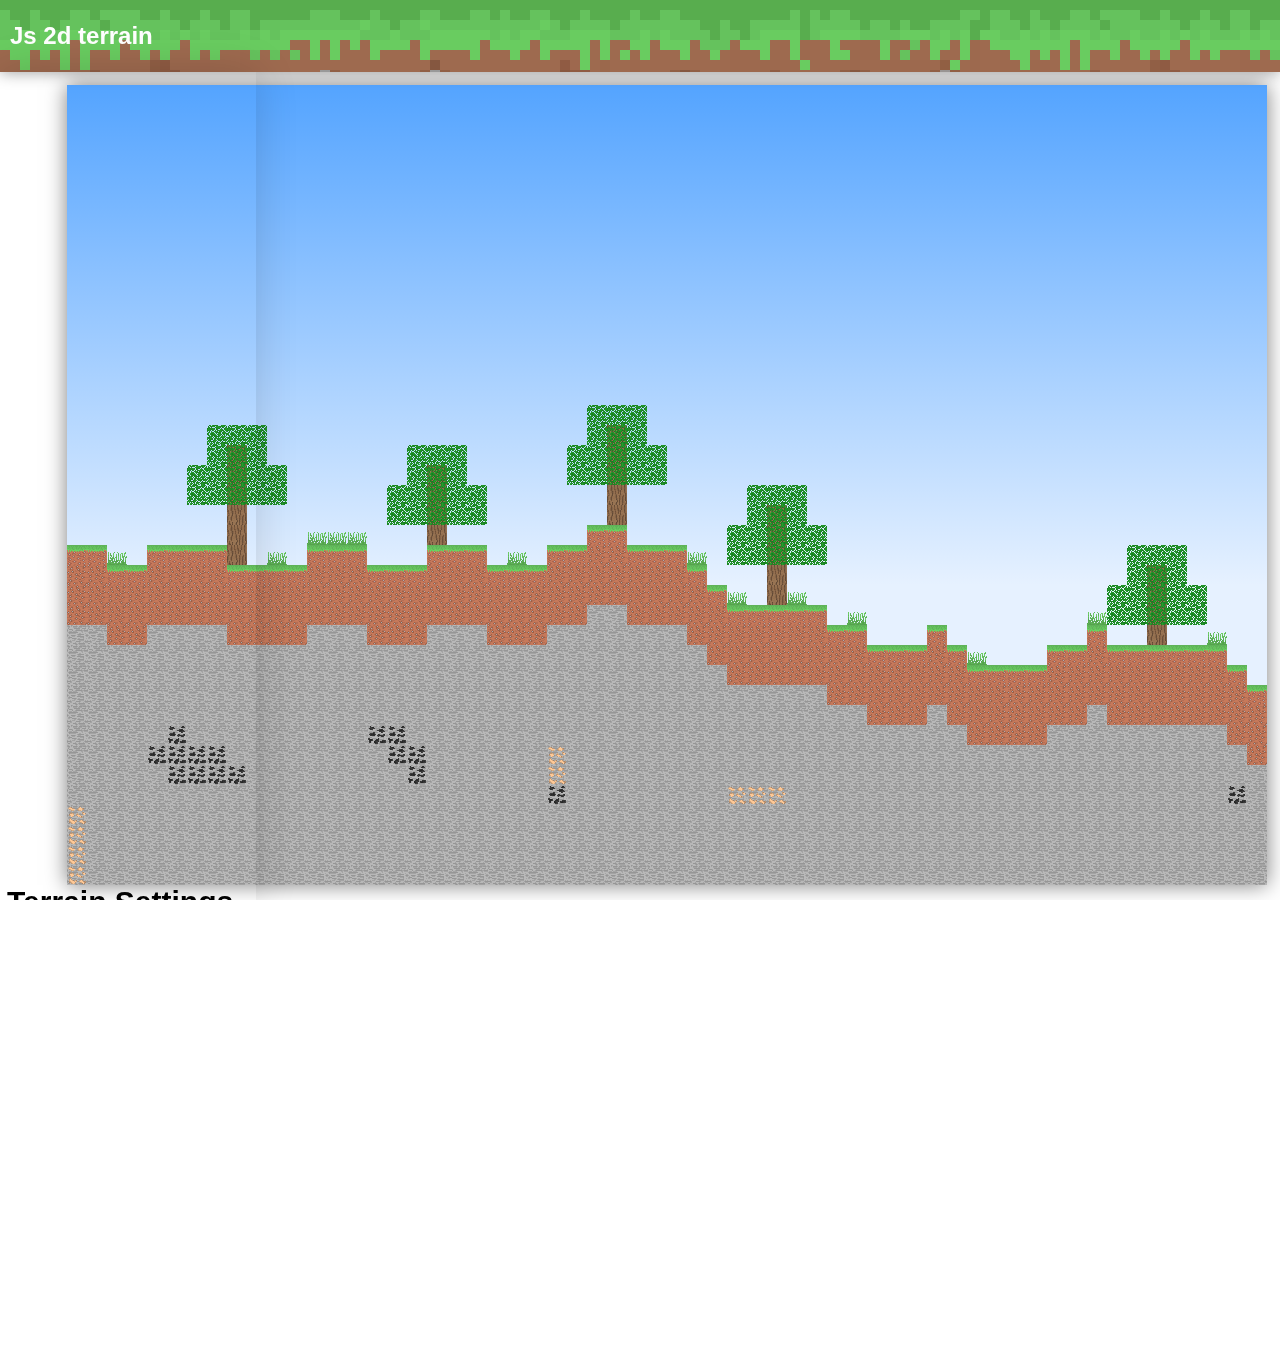
<file: 2dTerrain_generator/index.html>
<!DOCTYPE html>
<html lang="en">
<head>
  <title>Terrain generator</title>
  <link rel="stylesheet" href="style.css">
  <link rel="icon" href="textures/icon.png">
</head>
<body>   
   <div id="nav_bar">
     <h2>Js 2d terrain</h2>
   </div>
   <canvas id="draw_area" height="800px" width="1200px"></canvas>
   <img id="stone" src="textures/stone_texture.png">
   <img id="dirt" src="textures/dirt.png">
   <img id="grass" src="textures/grass.png">
   <img id="coal" src="textures/coal.png">
   <img id="iron" src="textures/iron.png">
   <img id="gold" src="textures/gold.png">
   <img id="grass2" src="textures/grass2.png">
   <img id="flower1" src="textures/flower1.png">
   <img id="flower2" src="textures/flower2.png">
   <img id="flower3" src="textures/flower3.png">
   <img id="sand" src="textures/sand.png">
   <img id="sandstone" src="textures/sandstone.png">
   <img id="cactus" src="textures/cactus.png">
   <img id="leaves" src="textures/leaves.png">
   <img id="wood" src="textures/wood.png">
   <img id="dead_bush" src="textures/dead_bush.png">
   <div id="settings">
   <form onsubmit="generateTerrain()">
     <p>Terrain Settings</p>
	 <p>Minimum height chance</p>
	 <input type="number" max ="12" min="-12" id="min_height" value="2">
	 <p>Maximum height chance</p>
	 <input type="number" max ="12" min="0" id="max_height" value="3">
	 <p>Biome type</p>
	 <select id="biomes">
	   <option value="Forest_Biome">Forest</option>
	   <option value="Flower_Biome">Flower</option>
	   <option value="Desert_Biome">Desert</option>
	 </select>
	 <br>
	 <input type="submit" value="Regenerate" id="gen_terrain">
	 <p>Download as png</p>
	 
   </form>
   <div id="download_button" href="https://www.google.com">
     <p>Download</p>
   </div>
   </div>
</body>
<script src="main.js"></script>
</html>
</file>
<file: 2dTerrain_generator/style.css>
html,body
{
	margin:0;
	width:100%;
	height:100%;
	font-family:sans-serif;
	overflow-y:hidden;
}

#draw_area
{
	margin-top:1%;
	margin-left:1%;
	margin-right:1%;
	float:right;
	box-shadow:0px 0px 20px 0px rgba(0,0,0,0.5);
	
}
#nav_bar
{
	position:relative;
	width:100%;
	top:0%;
	height:8%;
	
	background:url('textures/nav_bar_ image.png');
	background-size:fit;
	
	box-shadow:0px 0px 15px 0px rgba(0,0,0,0.4);
	
}
#nav_bar h2
{
	margin:0;
	position:absolute;
	left:10px;
	top:50%;
	color:white;
	font-weight:800;
	transform:translateY(-50%);
}
img
{
	display:none;
}
#settings
{
	position:relative;
	height:92%;
	width:20%;
	box-shadow:0px 0px 40px 0px rgba(0,0,0,0.15);
}

p:nth-child(1)
{
	position:relative;
	left:7px;
	padding-top:5%;
	font-size:30px;
	font-weight:700;
	margin:0;
}
p:nth-child(2)
{
	position:relative;
	margin-top:5%;
	font-size:20px;
    margin-left:10px;
}
p:nth-child(4)
{
	
	position:relative;
	margin-top:5%;
	font-size:20px;
    margin-left:10px;
	
}
p:nth-child(6)
{
	position:relative;
	margin-top:5%;
	font-size:20px;
    margin-left:10px;
}
p:nth-child(8)
{
	position:relative;
	margin-top:5%;
	font-size:20px;
    margin-left:10px;
}
p:nth-child(10)
{
	position:relative;
	margin-top:5%;
	font-size:20px;
    margin-left:10px;
}
#max_height
{
	position:relative;
	width:15%;
	margin-left:10px;
}
#min_height
{
	position:relative;
	width:15%;
	margin-left:10px;
}
#biomes
{
	position:relative;
	margin-left:10px;
}
input[type="submit"]
{
	position:relative;
	margin-top:10%;
	margin-left:10px;
	background:#35b32e;
	width:40%;
	text-align:center;
	border-radius:7px;
	padding:15px;
	cursor:pointer;
	font-size:15px;
	box-shadow:0px 0px 10px 0px rgba(53, 179, 46,0.4);
	color:white;
	transition:0.2s;
	border:0px;
}
input[type="submit"]:hover
{
	box-shadow:0px 0px 15px 0px rgba(53, 179, 46,0.7);
	background:#2f9c28;
}
#download_button
{
	position:relative;
	top:3%;
	left:10px;
	background:#35b32e;
	width:40%;
	border-radius:7px;
	height:7%;
	cursor:pointer;
	box-shadow:0px 0px 10px 0px rgba(53, 179, 46,0.4);
	color:white;
	transition:0.2s;
	box-shadow:0px 0px 10px 0px rgba(53, 179, 46,0.4);
	border:0px;
}
#download_button:hover
{
	box-shadow:0px 0px 15px 0px rgba(53, 179, 46,0.7);
	background:#2f9c28;
}

#download_button p 
{
	position:absolute;
	margin:0;
	top:50%;
	left:50%;
	transform:translateY(-50%) translateX(-50%);
	font-size:17px;
}
</file>
